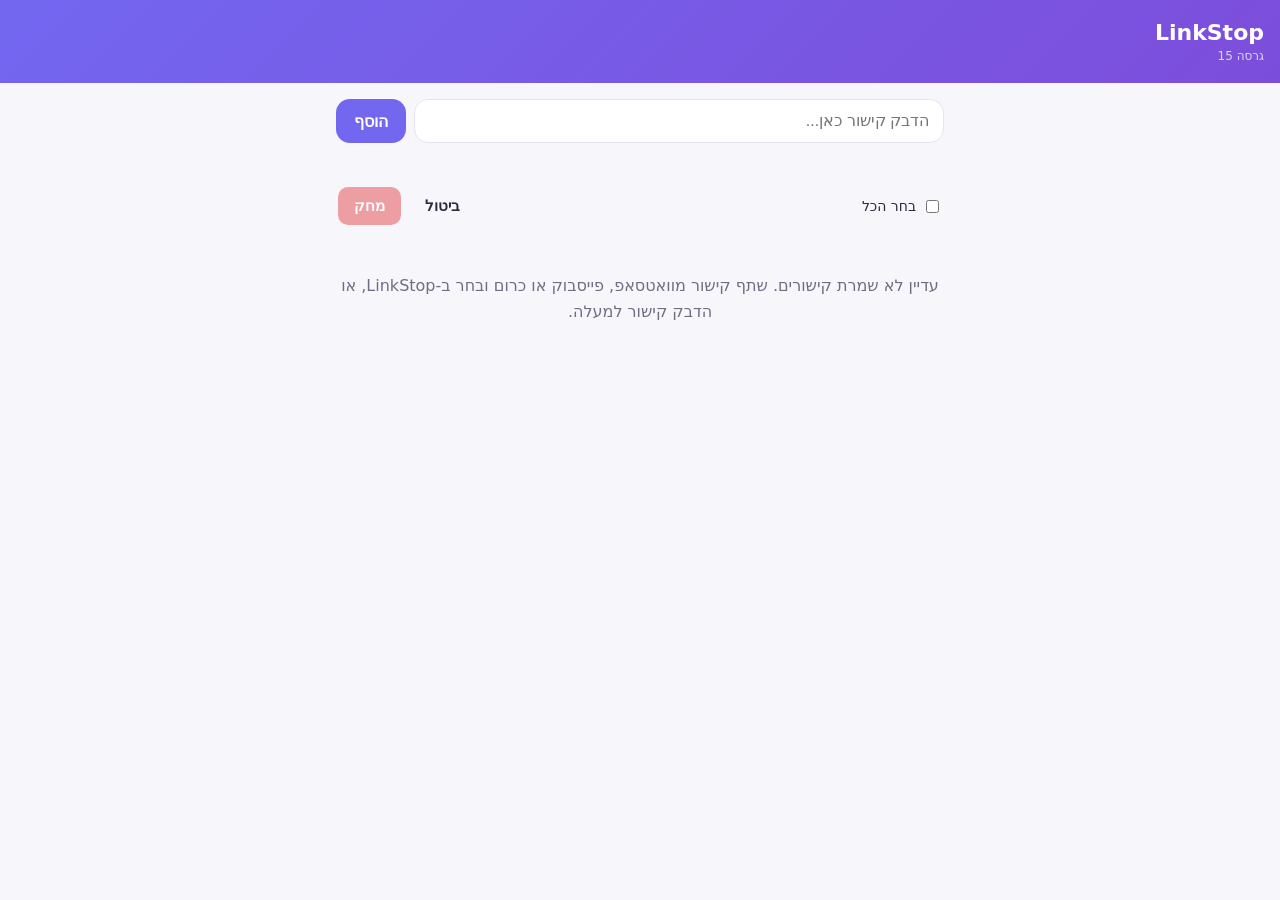
<file: index.html>
<!DOCTYPE html>
<html lang="he" dir="rtl">
<head>
  <meta charset="UTF-8" />
  <meta name="viewport" content="width=device-width, initial-scale=1" />
  <title>LinkStop</title>
  <meta name="description" content="ריכוז קישורים ששמרת מוואטסאפ, פייסבוק וכרום במקום אחד" />
  <meta name="theme-color" content="#7367f0" />
  <link rel="manifest" href="manifest.json" />
  <link rel="icon" href="src/icons/icon-192.png" />
  <link rel="apple-touch-icon" href="src/icons/icon-192.png" />
  <link rel="stylesheet" href="src/css/style.css" />
</head>
<body>
  <header class="app-header">
    <h1 class="app-header__title">LinkStop</h1>
    <p class="app-header__version">גרסה 15</p>
  </header>

  <main class="app-main">
    <form id="add-link-form" class="add-link-form">
      <label for="url-input" class="visually-hidden">הדבק קישור</label>
      <input
        id="url-input"
        name="url"
        type="url"
        inputmode="url"
        placeholder="הדבק קישור כאן..."
        autocomplete="off"
        required
      />
      <button id="add-button" type="submit">הוסף</button>
    </form>
    <p id="form-status" class="form-status" role="status" aria-live="polite"></p>

    <div id="search-bar" class="search-bar" hidden>
      <label for="search-input" class="visually-hidden">חפש בין הקישורים השמורים</label>
      <input
        id="search-input"
        type="search"
        inputmode="search"
        placeholder="חפש קישור..."
        autocomplete="off"
      />
    </div>

    <div id="list-toolbar" class="list-toolbar" hidden>
      <button id="selection-enter" type="button" class="list-toolbar__link-button">בחירה מרובה</button>
    </div>

    <div id="selection-bar" class="selection-bar" hidden>
      <label class="selection-bar__select-all">
        <input id="selection-select-all" type="checkbox" />
        בחר הכל
      </label>
      <span id="selection-count" class="selection-bar__count" role="status" aria-live="polite"></span>
      <div class="selection-bar__actions">
        <button id="selection-cancel" type="button" class="confirm-dialog__button confirm-dialog__button--ghost">ביטול</button>
        <button id="selection-delete" type="button" class="confirm-dialog__button confirm-dialog__button--danger" disabled>מחק</button>
      </div>
    </div>

    <p id="empty-state" class="empty-state" hidden>
      עדיין לא שמרת קישורים. שתף קישור מוואטסאפ, פייסבוק או כרום ובחר ב-LinkStop, או הדבק קישור למעלה.
    </p>

    <ul id="links-list" class="links-list"></ul>
  </main>

  <div id="confirm-overlay" class="confirm-overlay" hidden>
    <div
      class="confirm-dialog"
      role="alertdialog"
      aria-modal="true"
      aria-labelledby="confirm-dialog-title"
      aria-describedby="confirm-dialog-message"
    >
      <p id="confirm-dialog-title" class="confirm-dialog__title">מחיקת קישור</p>
      <p id="confirm-dialog-message" class="confirm-dialog__message"></p>
      <div class="confirm-dialog__actions">
        <button id="confirm-dialog-cancel" type="button" class="confirm-dialog__button confirm-dialog__button--ghost">ביטול</button>
        <button id="confirm-dialog-confirm" type="button" class="confirm-dialog__button confirm-dialog__button--danger">מחק</button>
      </div>
    </div>
  </div>

  <script type="module" src="src/js/app.js"></script>
</body>
</html>
</file>
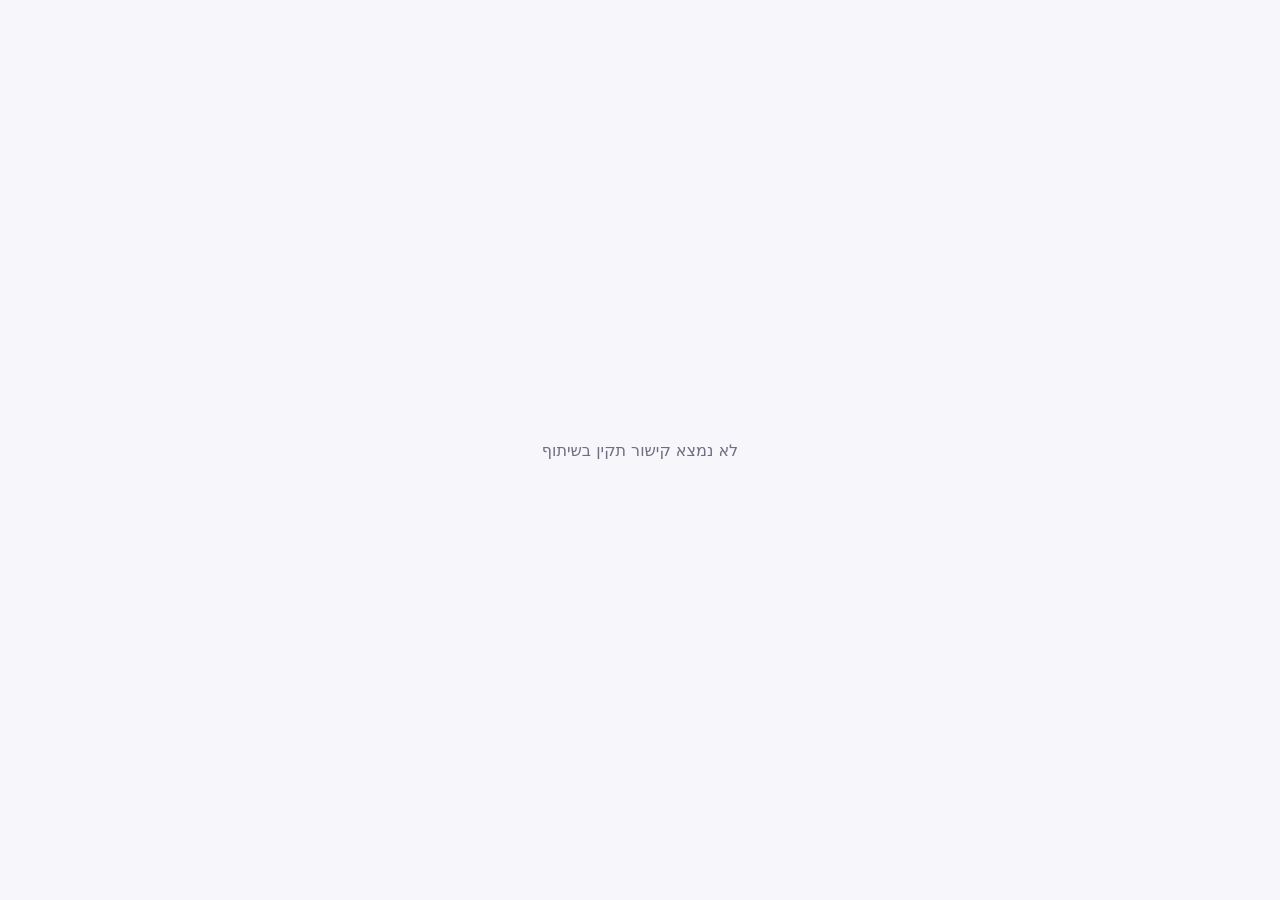
<file: share-target.html>
<!DOCTYPE html>
<html lang="he" dir="rtl">
<head>
  <meta charset="UTF-8" />
  <meta name="viewport" content="width=device-width, initial-scale=1" />
  <title>LinkStop - שומר קישור</title>
  <meta name="theme-color" content="#7367f0" />
  <link rel="manifest" href="manifest.json" />
  <link rel="icon" href="src/icons/icon-192.png" />
  <link rel="stylesheet" href="src/css/style.css" />
</head>
<body>
  <main class="share-status">
    <p id="share-message" role="status" aria-live="polite">שומר קישור...</p>
  </main>

  <script type="module">
    import { extractSharedUrl, saveSharedLink, isValidHttpUrl } from "./src/js/share-handler.js";

    const messageEl = document.getElementById("share-message");
    const params = new URLSearchParams(window.location.search);
    const sharedUrl = extractSharedUrl(params);

    async function run() {
      if (!sharedUrl || !isValidHttpUrl(sharedUrl)) {
        messageEl.textContent = "לא נמצא קישור תקין בשיתוף";
        return;
      }

      try {
        await saveSharedLink(sharedUrl);
      } catch {
        // גם בכשל בשליפת מטא-דאטה, saveSharedLink כבר נופל חינה לשמירה מינימלית - כאן רק כשלים בלתי צפויים
      } finally {
        window.location.replace("index.html");
      }
    }

    run();
  </script>
</body>
</html>
</file>
<file: src/css/style.css>
:root {
  --color-primary: #7367f0;
  --color-primary-dark: #7c4ddb;
  --color-bg: #f7f6fb;
  --color-surface: #ffffff;
  --color-text: #2b2b3d;
  --color-text-muted: #6e6e82;
  --color-border: #e6e4f4;
  --color-danger: #e5484d;
  --radius: 14px;
}

* {
  box-sizing: border-box;
}

body {
  margin: 0;
  font-family: system-ui, -apple-system, "Segoe UI", Arial, sans-serif;
  background: var(--color-bg);
  color: var(--color-text);
  direction: rtl;
}

.visually-hidden {
  position: absolute;
  width: 1px;
  height: 1px;
  overflow: hidden;
  clip: rect(0 0 0 0);
  white-space: nowrap;
}

.app-header {
  background: linear-gradient(135deg, var(--color-primary), var(--color-primary-dark));
  padding: 20px 16px;
  color: #fff;
}

.app-header__title {
  margin: 0;
  font-size: 22px;
  font-weight: 700;
}

.app-header__version {
  margin: 4px 0 0;
  font-size: 12px;
  opacity: 0.75;
}

.app-main {
  padding: 16px;
  max-width: 640px;
  margin: 0 auto;
}

.add-link-form {
  display: flex;
  gap: 8px;
}

.add-link-form input {
  flex: 1;
  min-width: 0;
  padding: 12px 14px;
  border: 1px solid var(--color-border);
  border-radius: var(--radius);
  font-size: 16px;
  background: var(--color-surface);
}

.add-link-form input:focus {
  outline: 2px solid var(--color-primary);
  outline-offset: 1px;
}

.add-link-form button {
  padding: 12px 18px;
  border: none;
  border-radius: var(--radius);
  background: var(--color-primary);
  color: #fff;
  font-size: 16px;
  font-weight: 600;
  cursor: pointer;
}

.add-link-form button:disabled {
  opacity: 0.6;
  cursor: not-allowed;
}

.form-status {
  min-height: 20px;
  margin: 8px 4px 0;
  font-size: 14px;
  color: var(--color-text-muted);
}

.form-status--error {
  color: var(--color-danger);
}

.search-bar {
  margin-top: 12px;
}

.search-bar input {
  width: 100%;
  padding: 10px 14px;
  border: 1px solid var(--color-border);
  border-radius: var(--radius);
  font-size: 15px;
  background: var(--color-surface);
  color: inherit;
}

.search-bar input:focus {
  outline: 2px solid var(--color-primary);
  outline-offset: 1px;
}

.list-toolbar {
  margin-top: 8px;
  text-align: end;
}

.list-toolbar__link-button {
  border: none;
  background: transparent;
  color: var(--color-primary);
  font-size: 14px;
  font-weight: 600;
  padding: 4px 2px;
  cursor: pointer;
}

.selection-bar {
  margin-top: 8px;
  display: flex;
  align-items: center;
  flex-wrap: wrap;
  gap: 10px;
  padding: 8px 2px;
}

.selection-bar__select-all {
  display: flex;
  align-items: center;
  gap: 6px;
  font-size: 14px;
  cursor: pointer;
}

.selection-bar__count {
  flex: 1;
  font-size: 13px;
  color: var(--color-text-muted);
}

.selection-bar__actions {
  display: flex;
  gap: 8px;
}

.empty-state {
  margin-top: 40px;
  text-align: center;
  color: var(--color-text-muted);
  line-height: 1.6;
}

.links-list {
  list-style: none;
  margin: 20px 0 0;
  padding: 0;
  display: flex;
  flex-direction: column;
  gap: 12px;
}

.link-card {
  display: flex;
  align-items: stretch;
  background: var(--color-surface);
  border: 1px solid var(--color-border);
  border-radius: var(--radius);
  overflow: hidden;
}

.link-card__open {
  flex: 1;
  display: flex;
  align-items: center;
  gap: 12px;
  min-width: 0;
  padding: 10px;
  color: inherit;
  text-decoration: none;
}

.link-card__thumb {
  width: 72px;
  height: 72px;
  border-radius: 10px;
  object-fit: cover;
  flex-shrink: 0;
  background: var(--color-bg);
}

.link-card__thumb--placeholder {
  background: linear-gradient(135deg, var(--color-primary), var(--color-primary-dark));
}

.link-card__info {
  min-width: 0;
}

.link-card__title {
  margin: 0 0 4px;
  font-size: 15px;
  font-weight: 600;
}

.link-card__meta {
  margin: 0;
  font-size: 13px;
  color: var(--color-text-muted);
  overflow: hidden;
  text-overflow: ellipsis;
  white-space: nowrap;
}

.link-card__delete {
  border: none;
  background: transparent;
  color: var(--color-text-muted);
  font-size: 18px;
  padding: 0 14px;
  cursor: pointer;
}

.link-card__delete:hover,
.link-card__delete:focus-visible {
  color: var(--color-danger);
}

.link-card__icon-button {
  border: none;
  background: transparent;
  color: var(--color-text-muted);
  font-size: 16px;
  padding: 0 10px;
  cursor: pointer;
  flex-shrink: 0;
}

.link-card__icon-button:hover,
.link-card__icon-button:focus-visible {
  color: var(--color-primary);
}

.link-card__edit-form {
  display: flex;
  align-items: center;
  gap: 4px;
}

.link-card__title-input {
  flex: 1;
  min-width: 0;
  padding: 6px 8px;
  border: 1px solid var(--color-border);
  border-radius: 8px;
  font-size: 15px;
  font-family: inherit;
  background: var(--color-surface);
  color: inherit;
}

.link-card__title-input:focus {
  outline: 2px solid var(--color-primary);
  outline-offset: 1px;
}

.link-card__checkbox {
  align-self: center;
  margin: 0 10px;
  width: 20px;
  height: 20px;
  accent-color: var(--color-primary);
  cursor: pointer;
  flex-shrink: 0;
}

.confirm-overlay {
  position: fixed;
  inset: 0;
  background: rgba(20, 16, 40, 0.5);
  display: flex;
  align-items: center;
  justify-content: center;
  padding: 20px;
  z-index: 10;
}

.confirm-overlay[hidden] {
  display: none;
}

.confirm-dialog {
  width: 100%;
  max-width: 320px;
  background: var(--color-surface);
  border-radius: var(--radius);
  padding: 20px;
  box-shadow: 0 12px 32px rgba(20, 16, 40, 0.25);
}

.confirm-dialog__title {
  margin: 0 0 8px;
  font-size: 17px;
  font-weight: 700;
}

.confirm-dialog__message {
  margin: 0 0 20px;
  font-size: 14px;
  color: var(--color-text-muted);
  line-height: 1.5;
  overflow-wrap: anywhere;
}

.confirm-dialog__actions {
  display: flex;
  justify-content: flex-end;
  gap: 8px;
}

.confirm-dialog__button {
  padding: 10px 16px;
  border-radius: 10px;
  border: none;
  font-size: 15px;
  font-weight: 600;
  cursor: pointer;
}

.confirm-dialog__button:disabled {
  opacity: 0.5;
  cursor: not-allowed;
}

.confirm-dialog__button--ghost {
  background: var(--color-bg);
  color: var(--color-text);
}

.confirm-dialog__button--ghost:hover,
.confirm-dialog__button--ghost:focus-visible {
  background: var(--color-border);
}

.confirm-dialog__button--danger {
  background: var(--color-danger);
  color: #fff;
}

.confirm-dialog__button--danger:hover,
.confirm-dialog__button--danger:focus-visible {
  background: #c93337;
}

.share-status {
  display: flex;
  align-items: center;
  justify-content: center;
  min-height: 100vh;
  text-align: center;
  padding: 24px;
  font-size: 16px;
  color: var(--color-text-muted);
}
</file>
